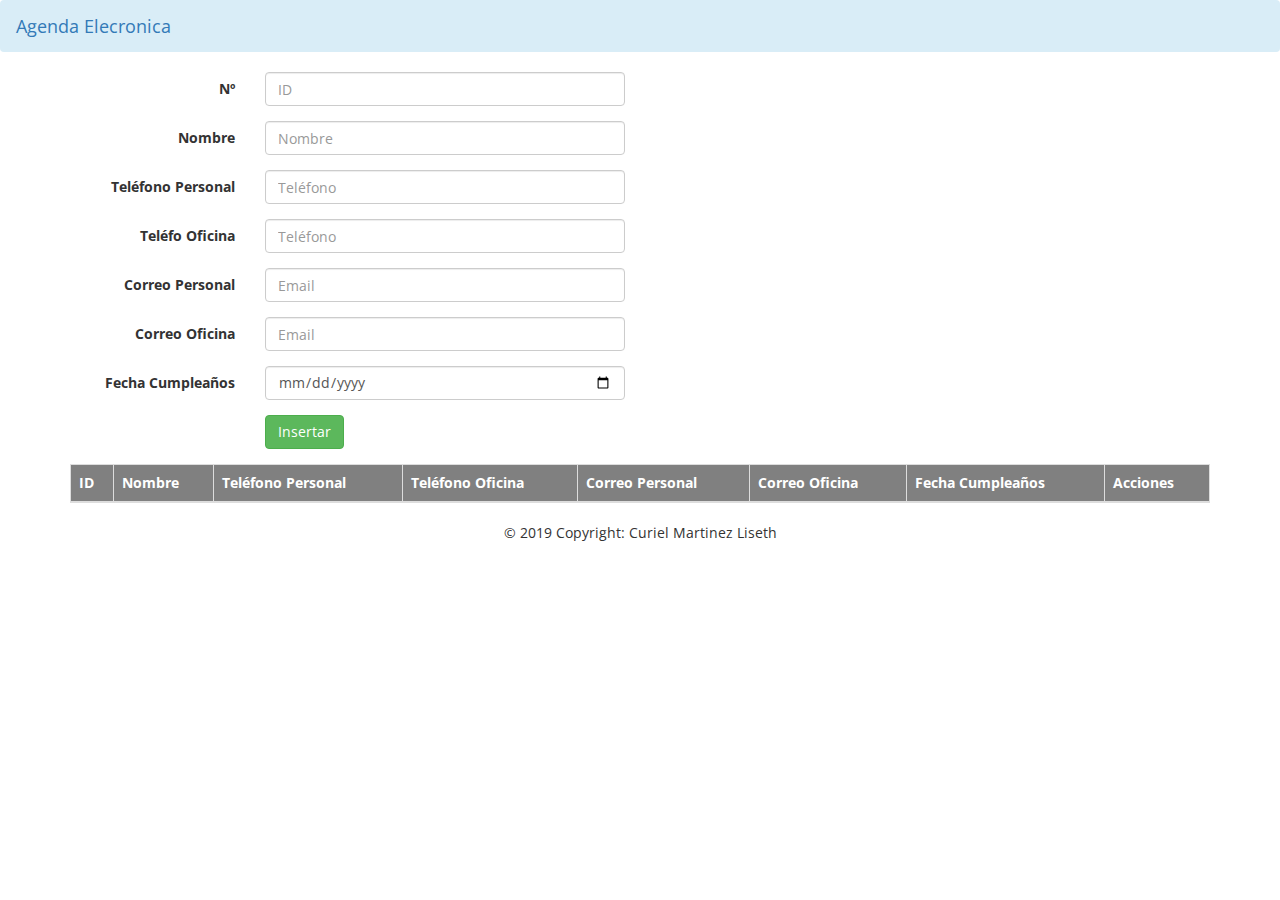
<file: Contactos/crud/index.html>
<!DOCTYPE html>
<html>
    <head>
        <title>Javascript CRUD</title>
        <meta http-equiv="Content-Type" content="text/html;charset=utf-8" />



        <link href='http://fonts.googleapis.com/css?family=Open+Sans' rel='stylesheet' type='text/css'>
         <script src="https://code.jquery.com/jquery-1.12.4.min.js"></script>
        <link rel="stylesheet" href="https://maxcdn.bootstrapcdn.com/bootstrap/3.3.6/css/bootstrap.min.css">
        <script src="https://maxcdn.bootstrapcdn.com/bootstrap/3.3.6/js/bootstrap.min.js"></script>
        <link rel="stylesheet" href="./css/style.css" />
        <script type="text/javascript" src="./js/functions.js"></script>
    </head>
    <body>
      <nav class="navbar navbar-expand-md navbar-dark bg-info">
		<a class="navbar-brand" href="#">Agenda Elecronica</a>
	</nav>
        <div class="container">
            <form id="frmContact" class="form-horizontal">
                <div class="form-group row">
                    <label for="txtID" class="col-sm-2 control-label">Nº</label>
                    <div class="col-sm-4">
                        <input type="text" id="txtID" class="form-control" placeholder="ID">
                    </div>
                </div>
                <div class="form-group row">
                    <label for="txtNombre" class="col-lg-2 control-label">Nombre</label>
                    <div class="col-sm-4">
                        <input type="text" id="txtNombre" class="form-control" placeholder="Nombre">
                    </div>
                </div>
                <div class="form-group row">
                    <label for="txtTelefonoP" class="col-lg-2 control-label">Teléfono Personal</label>
                    <div class="col-sm-4">
                        <input type="text" id="txtTelefonoP" class="form-control" placeholder="Teléfono">
                    </div>
                </div>
                <div class="form-group row">
                    <label for="txtTelefonoO" class="col-lg-2 control-label">Teléfo Oficina</label>
                    <div class="col-sm-4">
                        <input type="text" id="txtTelefonoO" class="form-control" placeholder="Teléfono">
                    </div>
                </div>
                <div class="form-group row">
                    <label for="txtEmailP" class="col-lg-2 control-label">Correo Personal</label>
                    <div class="col-sm-4">
                        <input type="email" id="txtEmailP" class="form-control" placeholder="Email">
                    </div>
                </div>
                <div class="form-group row">
                    <label for="txtEmailO" class="col-lg-2 control-label">Correo Oficina</label>
                    <div class="col-sm-4">
                        <input type="email" id="txtEmailO" class="form-control" placeholder="Email">
                    </div>
                </div>
                <div class="form-group row">
                    <label for="txtdate" class="col-lg-2 control-label">Fecha Cumpleaños</label>
                    <div class="col-sm-4">
                        <input type="date" id="txtdate" class="form-control" placeholder="date">
                    </div>
                </div>
                <div class="form-group">
                    <div class="col-lg-offset-2 col-sm-4">
                        <input type="submit" value="Insertar" id="btnSave" class="btn btn-success"/>
                    </div>
                </div>
            </form>
        </div>

        <div class="container">
          	<table id="tblList" class="table table-striped table-bordered"></table>
        </div>
        <footer class="page-footer font-small blue">
          <div class="footer-copyright text-center py-3">© 2019 Copyright: Curiel Martinez Liseth </div>
        </footer>
    </body>
</html>
</file>
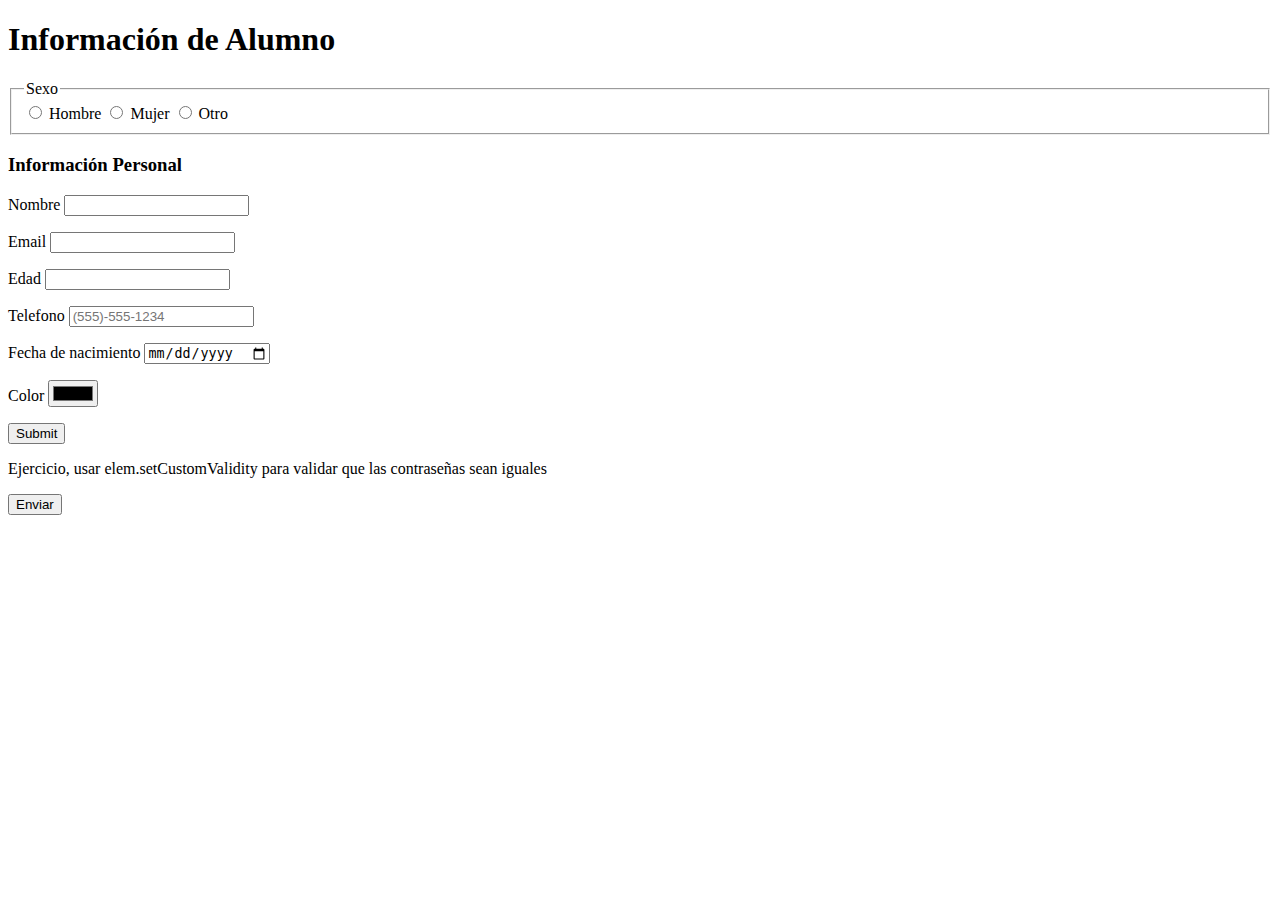
<file: Contactos/crud/index0.html>
<!DOCTYPE html>
<html>
  <head>
    <meta charset="utf-8">
    <title>MVC</title>
  </head>
  <body>
    <form id="contact_form" action="" method="post" name="contact_form">
      <h1>Información de Alumno</h1>

      <section>
        <form action="">
      <fieldset>
        <legend>Sexo</legend>

        <label for="sexo" class="etiqueta">
          <input type="radio" value="H" name="sexo" id="sexo"> Hombre
        </label>

        <label for="sexo2">
          <input type="radio" value="M" name="sexo" id="sexo2"> Mujer
        </label>


        <input type="radio" value="O" name="sexo" id="sexo3">
        <label for="sexo3">Otro</label>

      </fieldset>

      <section>
        <h3>Información Personal</h3>

        <p>
          <label for="nombre">Nombre</label>
          <input type="text" id="nombre" name="nombre" required>
        </p>

        <p>
          <label for="email">Email
            <input type="email" name="email" id="email" required>
          </label>
        </p>

        <p>
          <label for="numero">Edad
            <input type="number" name="edad" id="numero">
          </label>
        </p>

        <p>
        <label for="telefono">Telefono
          <input type="tel" name="telefono" id="telefono" placeholder="(555)-555-1234" required>
        </label>
        </p>

        <p>
        <label for="fecha-nacimiento">Fecha de nacimiento
          <input type="date" name="fechaNacimiento" id="fecha-nacimiento">
        </label>
        </p>

        <p>
          <label for="color-favorito">Color
            <input type="color" name="color" id="color-favorito">
          </label>
        </p>

      </section>

      <button id="submit" onclick="saludo();">Submit</button>
      </form>
      </section>


      <p>Ejercicio, usar elem.setCustomValidity para validar que las contraseñas sean iguales</p>

      <p>
        <button type="">Enviar</button>
      </p>
    </form>
    <script>const MVC={};</script>
    <script src="./js/model.js"></script>
    <script src="./js/view.js"></script>
    <script src="./js/controller.js"></script>
    <script src="./main.js"></script>
  </body>
</html>
</file>
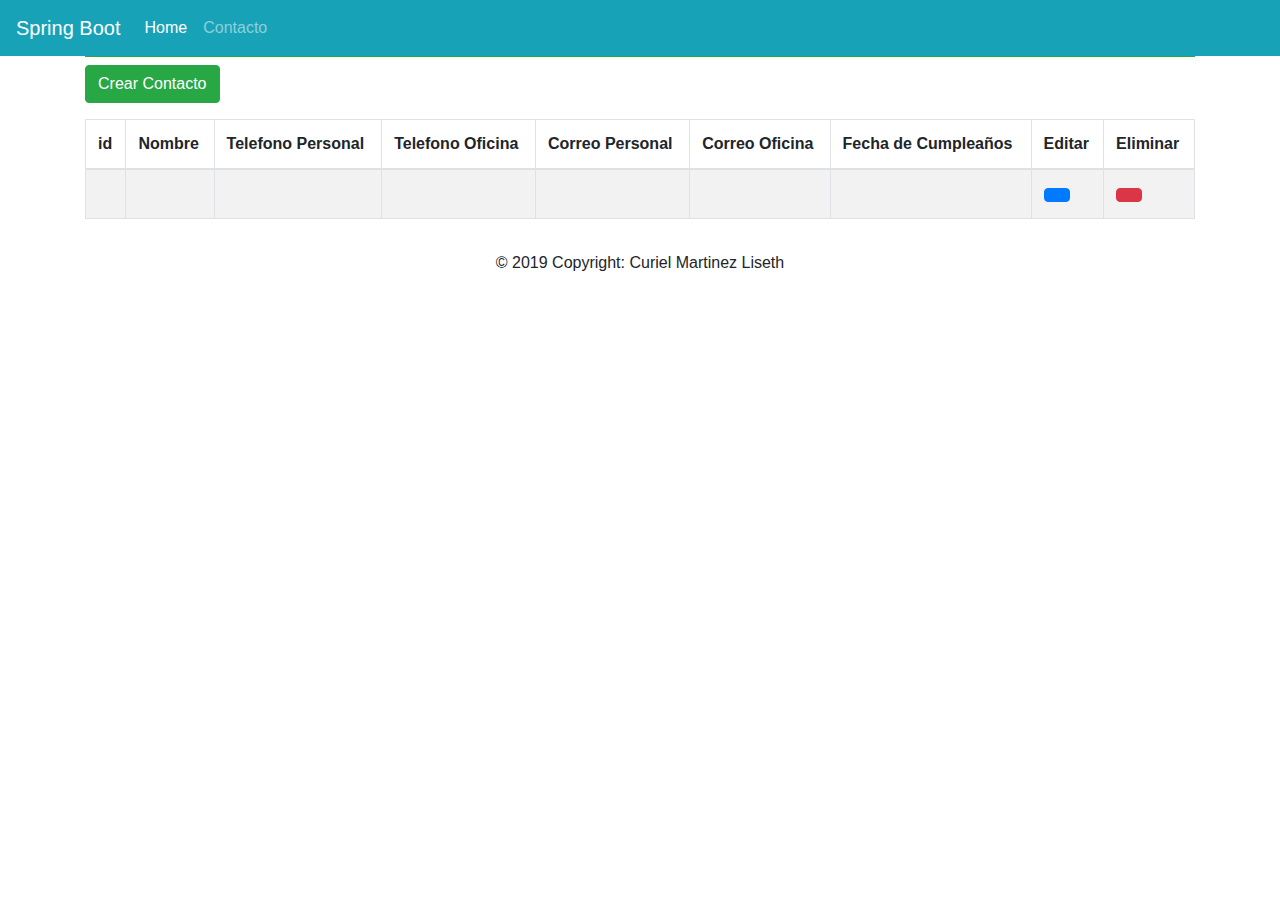
<file: Contactos con Spring/src/main/resources/templates/listar.html>
<!DOCTYPE html>
<html xmlns:th="http://www.thymeleaf.org">
<head>
<meta charset="UTF-8" />
<title th:text="${titulo}">Insert title here</title>
<link rel="stylesheet"
	href="https://maxcdn.bootstrapcdn.com/bootstrap/4.0.0-beta/css/bootstrap.min.css" />
</head>
<body>
	<nav class="navbar navbar-expand-md navbar-dark bg-info">
		<a class="navbar-brand" href="#">Spring Boot</a>
		<button class="navbar-toggler" type="button" data-toggle="collapse"
			aria-label="Toggle navigation">
			<span class="navbar-toggler-icon"></span>
		</button>
		<div class="collapse navbar-collapse">
			<ul class="navbar-nav mr-auto">
				<li class="nav-item active"><a class="nav-link" href="#">Home</a></li>
				<li class="nav-item"><a class="nav-link" href="#about"
					th:href="@{/listar}">Contacto</a></li>
			</ul>
		</div>
	</nav>


	<div class="container">
		<h1
			class="text-secondary border border-success border-top-0 border-left-0 border-right-0"
			th:text="${titulo}"></h1>
		<p>
			<a th:href="@{/form}" class="btn btn-success btn-xs">Crear
				Contacto</a>
		</p>
		<table class="table table-striped table-bordered">
			<thead class="thead-inverse">
				<tr>
					<th>id</th>
					<th>Nombre</th>
					<th>Telefono Personal</th>
					<th>Telefono Oficina</th>
					<th>Correo Personal</th>
					<th>Correo Oficina</th>
					<th>Fecha de Cumpleaños</th>
					<th>Editar</th>
					<th>Eliminar</th>
				</tr>
			</thead>
			<tbody>
				<tr th:each="contacto: ${contactos}">
					<td th:text="${contacto.id}"></td>
					<td th:text="${contacto.nombre}"></td>
					<td th:text="${contacto.telefonoPersonal}"></td>
					<td th:text="${contacto.telefonoOficina}"></td>
					<td th:text="${contacto.correoPersonal}"></td>
					<td th:text="${contacto.correoOficina}"></td>
					<td th:text="${contacto.createAt}"></td>
					<td><a class="btn btn-primary btn-xs"
						th:href="@{/form/} + ${contacto.id}" th:text="'editar'"
						onclick="return confirm('Estas seguro que quieres editar')"></a></td>
					<td><a class="btn btn-danger btn-xs"
						th:href="@{/eliminar/} + ${contacto.id}" th:text="'eliminar'"
						onclick="return confirm('Estás seguro que quieres eliminar?');"></a></td>
				</tr>
			</tbody>

		</table>
	</div>
	
	
	
	<footer class="page-footer font-small blue .bg-info">
  <div class="footer-copyright text-center py-3">© 2019 Copyright: Curiel Martinez Liseth</div>
</footer>
	
</body>
</html>
</file>
<file: Contactos/crud/css/style.css>
@import url(http://fonts.googleapis.com/css?family=Open+Sans|Montserrat);
*{
    font-family: 'Open Sans', sans-serif !important;
    color: #cyan;
}

#footer {
    position: fixed;
    bottom: 0;
    width: 100%;
    margin: auto;
    text-align: right;
}
#tblList thead{
    background: gray;
    color: #FFF;
}
</file>
